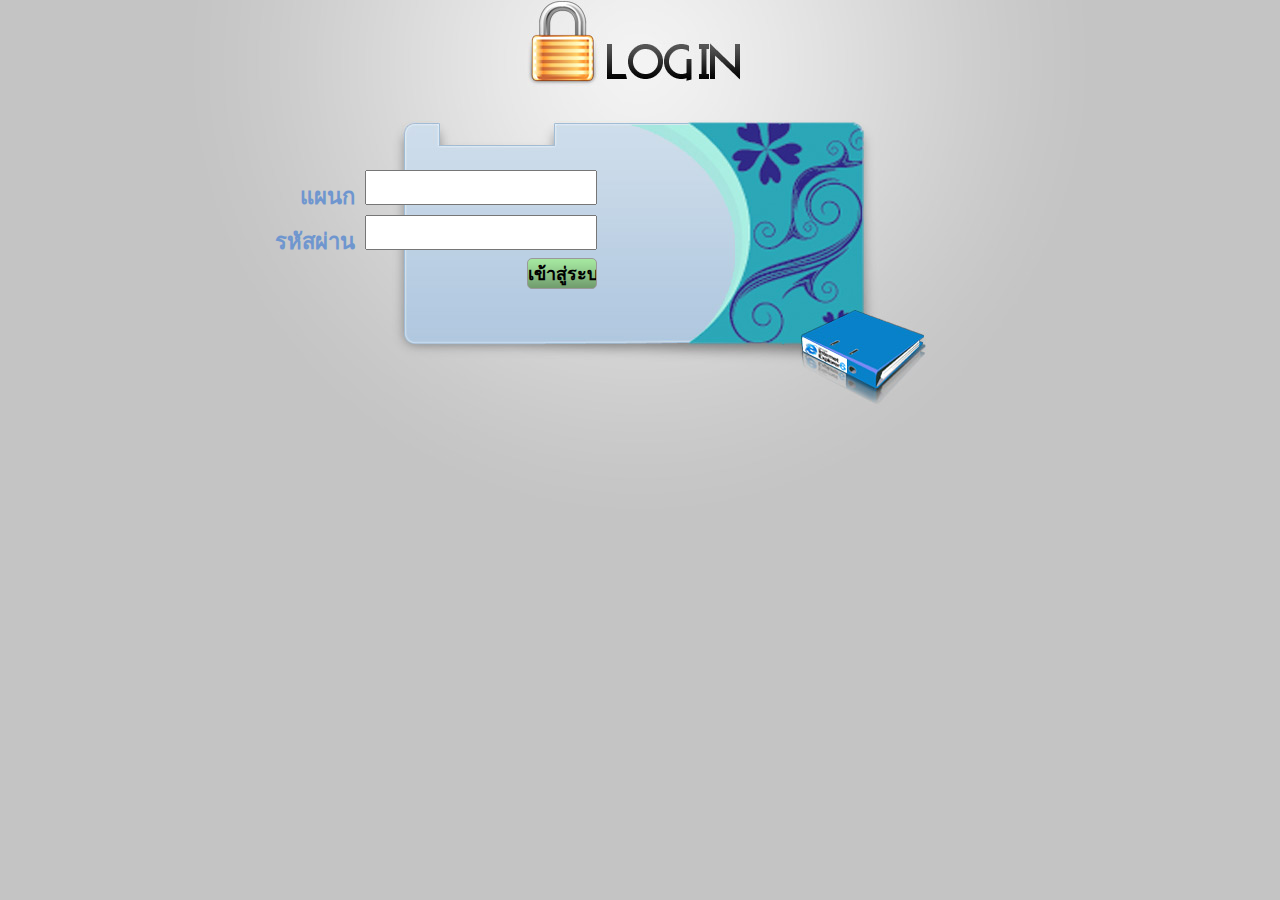
<file: meeting/login/index.html>
<!DOCTYPE html PUBLIC "-//W3C//DTD XHTML 1.0 Transitional//EN" "http://www.w3.org/TR/xhtml1/DTD/xhtml1-transitional.dtd">
<html xmlns="http://www.w3.org/1999/xhtml">

<head>
	<meta http-equiv="Content-Type" content="text/html; charset=UTF-8" />
	
	<title>Login Page</title>
	
	<link rel="stylesheet" type="text/css" href="style.css" />
</head>

<body>

	<form id="login-form" action="#" method="post">
		<fieldset>
		
			<legend>Log in</legend>
			
			<label for="login">แผนก</label>
			<input type="text" id="login" name="login"/>
			<div class="clear"></div>
			
			<label for="password">รหัสผ่าน</label>
			<input type="password" id="password" name="password"/>
			<br />
			
			<input type="submit" style="margin: -20px 0 0 287px;" class="button" name="commit" value="เข้าสู่ระบบ"/>	
		</fieldset>
	</form>
	
</body>

</html>
</file>
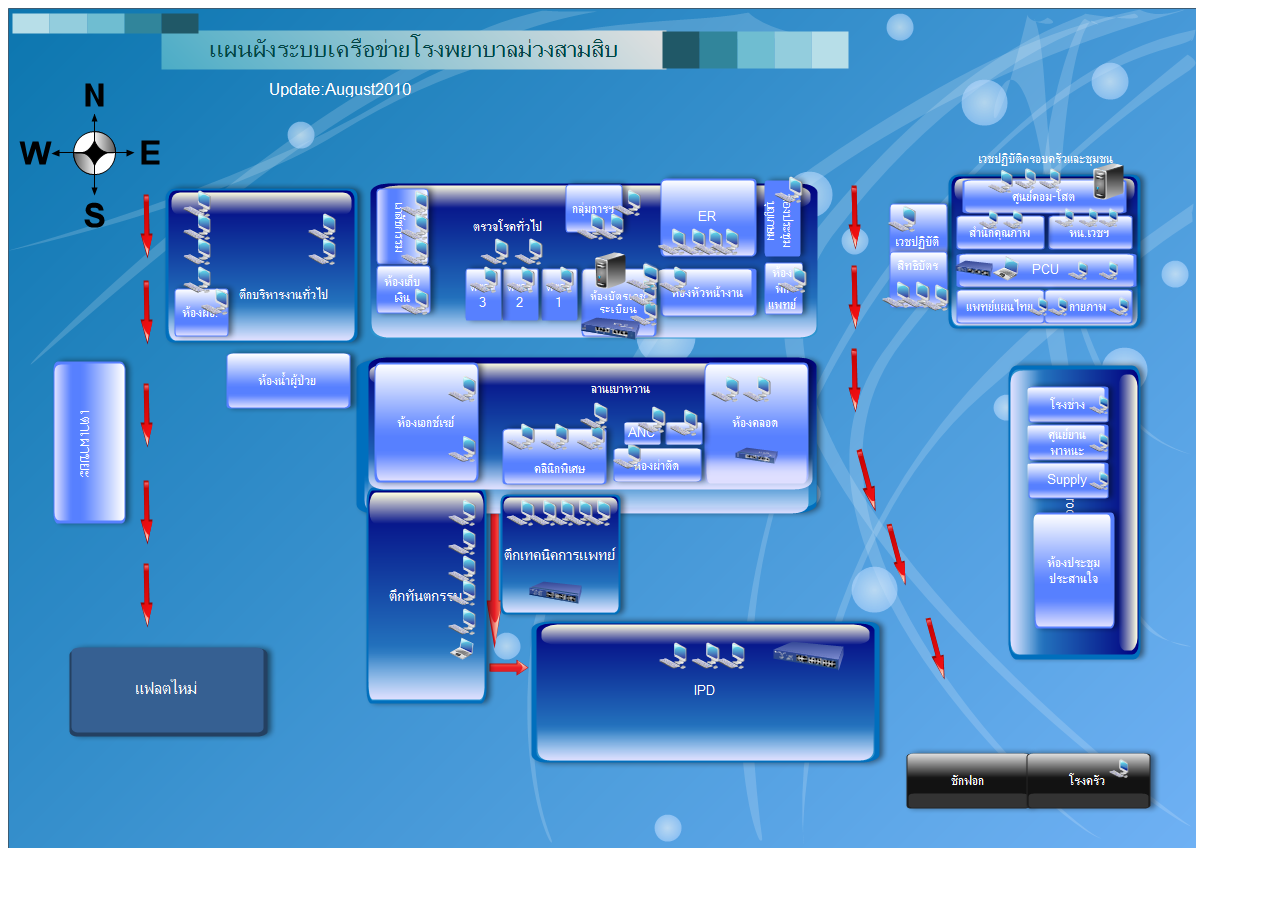
<file: Html/network2.files/network2.htm>
<html>
    <head>
        <title>Edraw Document</title>
        <meta http-equiv="Content-Type" content="text/html" charset="utf-8" />
        <meta name="description" content="EDraw Document - Create with Edraw Software - www.edrawsoft.com" />
        <link rel="home" title="Edraw" href="http://www.edrawsoft.com" />
    </head>
    <body>
        <map name="DrawArea" />
        <img src="page_1.png" alt="" usemap="#DrawArea" border="0" />
    </body>
</html>
</file>
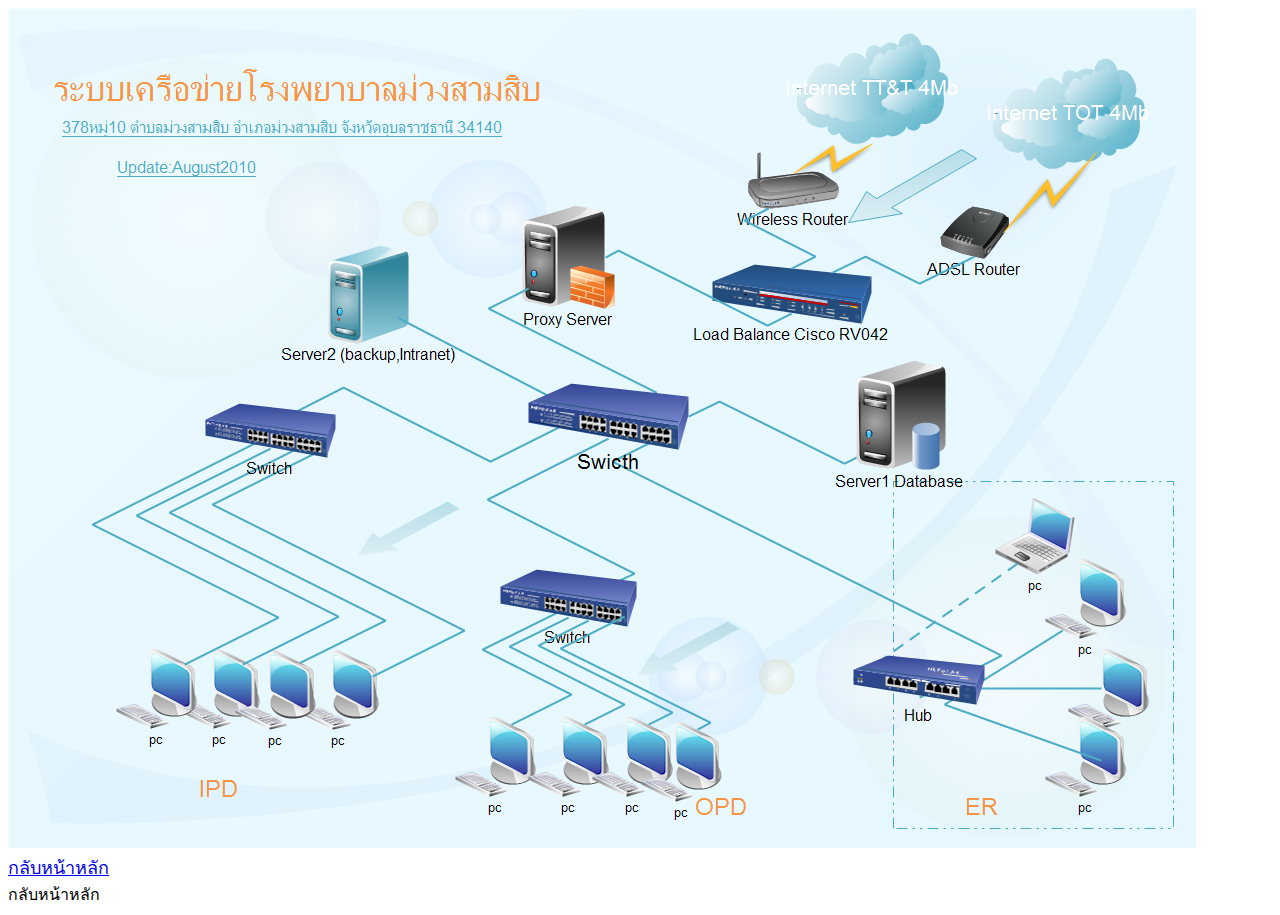
<file: Html/network_diagram.files/page_1.htm>
<html>
    <head>
        <title>m30 Document</title>
        <meta http-equiv="Content-Type" content="text/html" charset="utf-8" />
        <meta name="description" content="EDraw Document - Create with Edraw Software - www.edrawsoft.com" />
        <link rel="home" title="Edraw" href="http://www.edrawsoft.com" />
        <style type="text/css">
<!--
.style3 {font-size: large}
.style5 {color: #FF0000}
-->
        </style>
</head>
    <body>
        <div align="left">
          <map name="DrawArea">
            <area shape="rect" coords="50,100,520,140" href="http://www.edrawsoft.com/draw3dnetwork.php" alt="How to Draw 3D Network Diagram" />
            <area shape="rect" coords="105,140,280,180" href="http://www.edrawsoft.com/draw3dnetwork.php" alt="How to Draw 3D Network Diagram" />
          </map>
          <img src="page_1.png" alt="" usemap="#DrawArea" border="0" />
		  <span class="style3">&nbsp;&nbsp;&nbsp;&nbsp;&nbsp;&nbsp;&nbsp;&nbsp;&nbsp;&nbsp;&nbsp; <span class="style5"><a href="file:///C|/AppServ/www/engineer/index.php">กลับหน้าหลัก</a> </span></span></div>
    </body>กลับหน้าหลัก
</html>
</file>
<file: meeting/login/style.css>
*					{ margin: 0; padding: 0; }
body				{
	font-family: Georgia, serif;
	background: url(images/login-page-bg.jpg) top center no-repeat #c4c4c4;
	color: #3a3a3a;
	font-weight: bold;
}

.clear				{ clear: both; }

form				{
	width: 410px;
	margin: 170px;
	padding-top: 0px;
	padding-right: 0px;
	padding-bottom: 0px;
	padding-left: 70px;
}

legend				{ display: none; }

fieldset			{ border: 0; }

label				{ width: 115px; text-align: right; float: left; margin: 0 10px 0 0; padding: 9px 0 0 0; font-size: 22px; color:#6f96cf; }

input				{ width: 220px; display: block; padding: 4px; margin: 0 0 10px 0; font-size: 20px;
					  color: #3a3a3a; font-family: Georgia, serif;}
input[type=checkbox]{ width: 20px; margin: 0; display: inline-block; }

select		{ width: 400px; display: block; padding: 4px; margin: 0 0 10px 0; font-size: 20px;
					  color: #3a3a3a; font-family: Georgia, serif;}
input[type=checkbox]{ width: 20px; margin: 0; display: inline-block; }
					  
.button				{ background: url(images/button-bg.png) repeat-x top center; border: 1px solid #999;
					  -moz-border-radius: 5px; padding: 0px; color: black; font-weight: bold;
					  -webkit-border-radius: 5px; font-size: 18px;  width: 70px; }
.button:hover		{ background: white; color: black; }
</file>
